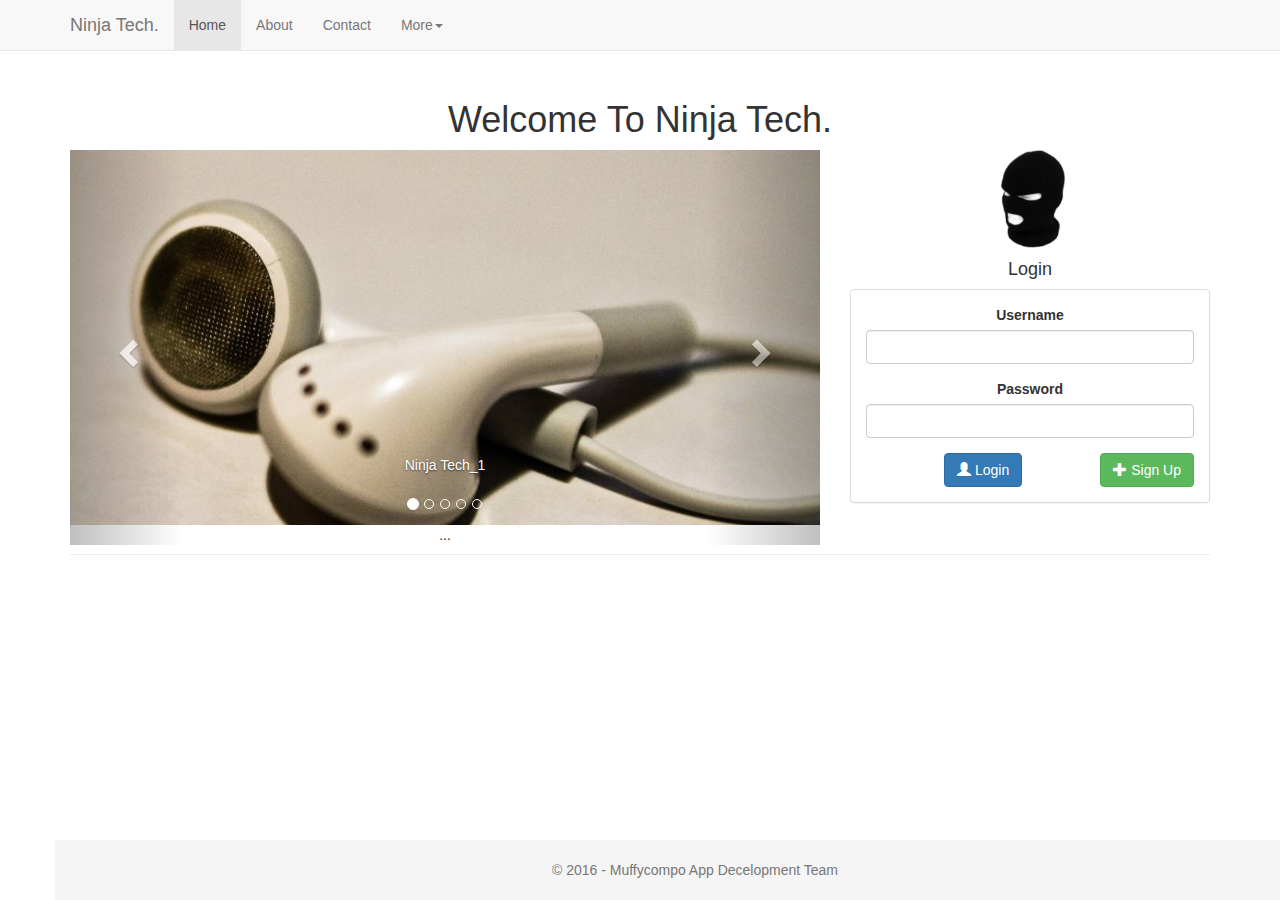
<file: index.html>
<!DOCTYPE html>
<html lang="en">
  <head>
    <meta charset="utf-8">
    <meta http-equiv="X-UA-Compatible" content="IE=edge">
    <meta name="viewport" content="width=device-width, initial-scale=1">
    <!-- The above 3 meta tags *must* come first in the head; any other head content must come *after* these tags -->
    <meta name="description" content="">
    <meta name="author" content="">
    <link rel="stylesheet" href="css/bootstrap.min.css">
    <link rel="stylesheet" href="css/custom.css">

    <title>Dseries App</title>

    <!-- Bootstrap core CSS -->
    <link href="../css/bootstrap.min.css" rel="stylesheet">

    <!-- Custom styles for this template -->
   <!--  <link href="sticky-footer-navbar.css" rel="stylesheet"> -->

  </head>

  <body>

    <!-- Fixed navbar -->
    <nav class="navbar navbar-default navbar-fixed-top">
      <div class="container">
        <div class="navbar-header">
          <button type="button" class="navbar-toggle collapsed" data-toggle="collapse" data-target="#navbar" aria-expanded="false" aria-controls="navbar">
            <span class="sr-only">Toggle navigation</span>
            <span class="icon-bar"></span>
            <span class="icon-bar"></span>
            <span class="icon-bar"></span>
          </button>
          <a class="navbar-brand" href="#">Ninja Tech.</a>
        </div>
        <div id="navbar" class="collapse navbar-collapse">
          <ul class="nav navbar-nav">
            <li class="active"><a href="index.html">Home</a></li>
            <li><a href="about.html">About</a></li>
            <li><a href="#">Contact</a></li>
            <li class="dropdown">
              <a href="#" class="dropdown-toggle" data-toggle="dropdown" role="button" aria-haspopup="true" aria-expanded="false">More<span class="caret"></span></a>
              <ul class="dropdown-menu">
                <li><a href="#">Profile</a></li>
                <li><a href="index.html">Logout</a></li>
              
              <!--   <li><a href="#">One more separated link</a></li> -->
              </ul>
            </li>
          </ul>
        </div><!--/.nav-collapse -->
      </div>
    </nav>

    <!-- Begin page content -->
    <div class="container">
      <div class="page-header text-center">
        <h1>Welcome To Ninja Tech.</h1>
   

     <div class="row">
      <div class="col-md-8">

              <!-- SLIDER-->
     <div id="carousel-example-generic" class="carousel slide" data-ride="carousel">
  <!-- Indicators -->
  <ol class="carousel-indicators">
    <li data-target="#carousel-example-generic" data-slide-to="0" class="active"></li>
    <li data-target="#carousel-example-generic" data-slide-to="1"></li>
    <li data-target="#carousel-example-generic" data-slide-to="2"></li>
    <li data-target="#carousel-example-generic" data-slide-to="3"></li>
    <li data-target="#carousel-example-generic" data-slide-to="4"></li>
  </ol>

  <!-- Wrapper for slides -->
  <div class="carousel-inner" role="listbox">
    <div class="item active">
      <img src="slides/slide1.jpg" alt="slide1">
      <div class="carousel-caption">
        Ninja Tech_1
      </div>
    </div>

    <div class="item">
      <img src="slides/slide2.jpg" alt="slide2">
      <div class="carousel-caption">
        Ninja Tech_2
      </div>
    </div>
    
    <div class="item">
      <img src="slides/slide3.jpg" alt="slide3">
      <div class="carousel-caption">
        Ninja Tech_3
      </div>
    </div>

     <div class="item">
      <img src="slides/slide4.jpg" alt="slide4">
      <div class="carousel-caption">
        Ninja Tech_4
      </div>
    </div>

     <div class="item">
      <img src="slides/slide5.jpg" alt="slide5">
      <div class="carousel-caption">
        Ninja Tech_5
      </div>
    </div>
    ...
  </div>

  <!-- Controls -->
  <a class="left carousel-control" href="#carousel-example-generic" role="button" data-slide="prev">
    <span class="glyphicon glyphicon-chevron-left" aria-hidden="true"></span>
    <span class="sr-only">Previous</span>
  </a>
  <a class="right carousel-control" href="#carousel-example-generic" role="button" data-slide="next">
    <span class="glyphicon glyphicon-chevron-right" aria-hidden="true"></span>
    <span class="sr-only">Next</span>
  </a>
</div>
</div>
      <!-- LOGIG PANNEL-->
 <form action="dashboard.html">       
<div class="container">
    <div class="row">
      <div class="col-md-4">
        <p class="text-center"><img src="img/logo1.jpg" alt="Company Logo" class="logo"></p>
        <p class="text-center"><h4>Login</h4></p>
        <!-- <img src="images/logo.png" alt="Company Logo" class="logo img-center"> -->
        <div class="panel panel-default">
          <div class="panel-body">
            <form action="dashboard.html">
          <div class="form-group">
              <label for="username">Username</label><br>
              <input type="text" class="form-control" id="username">
            </div>
          <div class="form-group">
              <label for="password">Password</label><br>
              <input type="password" class="form-control" id="password">
            </div>
          <div>
              <button class="btn btn-primary"><span class="glyphicon glyphicon-user"></span> Login</button>
              <a href="form.html" class="btn btn-success pull-right"><span class="glyphicon glyphicon-plus"></span> Sign Up</a>
            </div>
        </form>
          </div>
        </div>
        
      </div>
    </div>
  </div>


    <footer class="footer">
      <div class="container">
        <p class="text-muted text-center">&copy 2016 - Muffycompo App Decelopment Team</p>
      </div>
    </footer>


    <!-- Bootstrap core JavaScript
    ================================================== -->
    <!-- Placed at the end of the document so the pages load faster -->
       <script src="js/jquery.min.js"></script>
    <script src="js/bootstrap.min.js"></script>
    <script> 
$('.carousel').carousel({
  interval: 2000
})
    </script>
  </body>
</html>
</file>
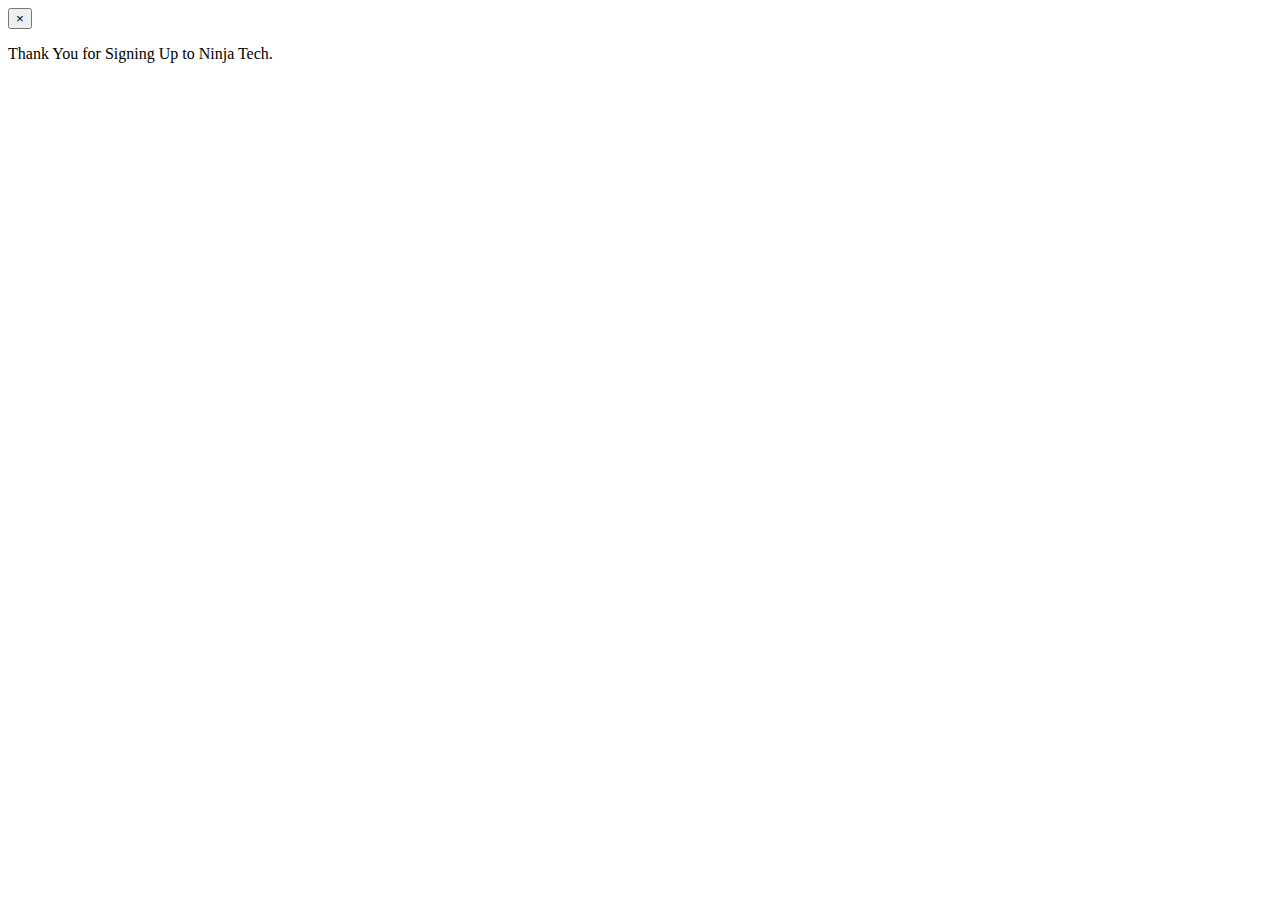
<file: alert.html>
<!DOCTYPE html>
<html>
<head>
	<meta charset="utf-8">
	<meta http-equiv="X-UA-Compatible" content="IE=edge">
	<title></title>
	<link rel="stylesheet" href="">
</head>
<body>
	
<div class="alert alert-success alert-dismissable">
	<button type="button" class="close" data-dismiss="alert" aria-label="Close">
  <span aria-hidden="true">&times;</span>
</button><p>Thank You for Signing Up to Ninja Tech.</p>
</div>

<script> 
$().alert('close')
</script>
</body>

</html>
</file>
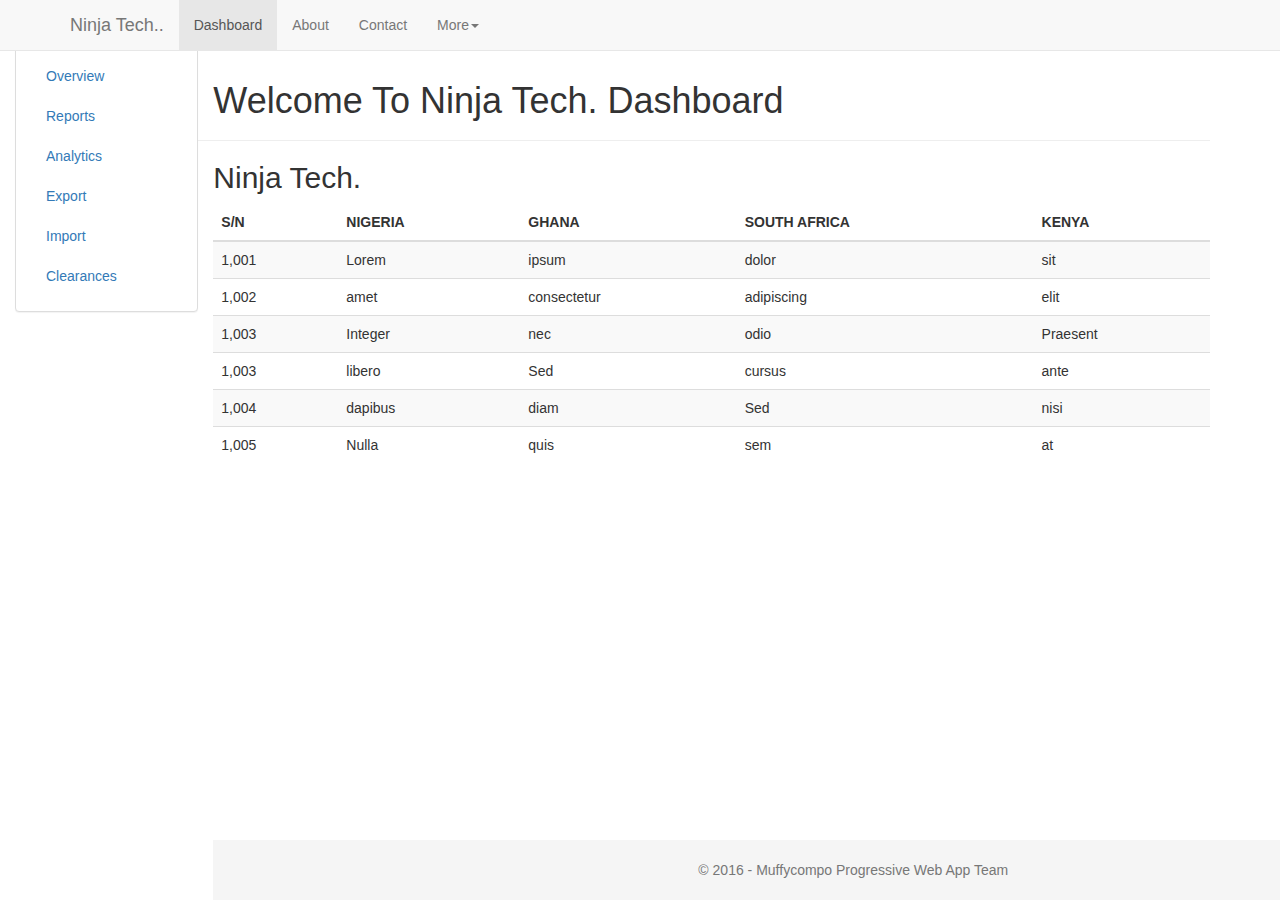
<file: dashboard.html>
<!DOCTYPE html>
<html lang="en">
  <head>
    <meta charset="utf-8">
    <meta http-equiv="X-UA-Compatible" content="IE=edge">
    <meta name="viewport" content="width=device-width, initial-scale=1">
    <!-- The above 3 meta tags *must* come first in the head; any other head content must come *after* these tags -->
    <meta name="description" content="">
    <meta name="author" content="">
    <link rel="stylesheet" href="css/bootstrap.min.css">
    <link rel="stylesheet" href="css/custom.css">

    <title>Ninja Tech.</title>

    <!-- Bootstrap core CSS -->
    <link href="../css/bootstrap.min.css" rel="stylesheet">

    <!-- Custom styles for this template -->
   <!--  <link href="sticky-footer-navbar.css" rel="stylesheet"> -->

  </head>

  <body>

    <!-- Fixed navbar -->
    <nav class="navbar navbar-default navbar-fixed-top">
      <div class="container">
        <div class="navbar-header">
          <button type="button" class="navbar-toggle collapsed" data-toggle="collapse" data-target="#navbar" aria-expanded="false" aria-controls="navbar">
            <span class="sr-only">Toggle navigation</span>
            <span class="icon-bar"></span>
            <span class="icon-bar"></span>
            <span class="icon-bar"></span>
          </button>
          <a class="navbar-brand" href="#">Ninja Tech..</a>
        </div>
        <div id="navbar" class="collapse navbar-collapse">
          <ul class="nav navbar-nav">
            <li class="active"><a href="dashboard.html">Dashboard</a></li>
            <li><a href="dashboard.html">About</a></li>
            <li><a href="#">Contact</a></li>
            <li class="dropdown">
              <a href="#" class="dropdown-toggle" data-toggle="dropdown" role="button" aria-haspopup="true" aria-expanded="false">More<span class="caret"></span></a>
              <ul class="dropdown-menu">
                <li><a href="#">Account</a></li>
                <li><a href="index.html">Logout</a></li>
                
              <!--   <li><a href="#">One more separated link</a></li> -->
              </ul>
            </li>
          </ul>
        </div><!--/.nav-collapse -->
      </div>
    </nav>

<!--SIDE BAR -->

 <div class="container-fluid">
      <div class="row">
        <div class="col col-md-2 sidebar">
         <div class="panel panel-default">
          <div class="panel-body">
          <ul class="nav nav-sidebar"><br><br>
           <li class="active" data-toggle="tooltip" data-placement="right" title="Dashboard Overview" Tooltip on right><a href="#">Overview <span class="sr-only">(current)</span></a></li>
            <li data-toggle="tooltip" data-placement="right" title="View more Report on Traffic" Tooltip on right><a href="#">Reports</a></li>
            <li data-toggle="tooltip" data-placement="right" title="Site Analytics" Tooltip on right><a href="#">Analytics</a></li>
            <li data-toggle="tooltip" data-placement="right" title="Export Transaction Report" Tooltip on right><a href="#">Export</a></li>
          </ul>
          <ul class="nav nav-sidebar">
            <li data-toggle="tooltip" data-placement="right" title="Import Transactions" Tooltip on right><a href="">Import</a></li>
            <li data-toggle="tooltip" data-placement="right" title="Issue Clearance" Tooltip on right><a href="">Clearances</a></li>
          
          </ul>

        </div>
          </div>
          </div>

<hr>

    <div class="container">
      <div class="page-header">
        <h1>Welcome To Ninja Tech. Dashboard</h1>
      </div>
      <h2 class="sub-header">Ninja Tech.</h2>
          <div class="table-responsive">
            <table class="table table-striped">
              <thead>
                <tr>
                  <th>S/N</th>
                  <th>NIGERIA</th>
                  <th>GHANA</th>
                  <th>SOUTH AFRICA</th>
                  <th>KENYA</th>
                </tr>
              </thead>
              <tbody>
                <tr>
                  <td>1,001</td>
                  <td>Lorem</td>
                  <td>ipsum</td>
                  <td>dolor</td>
                  <td>sit</td>
                </tr>
                <tr>
                  <td>1,002</td>
                  <td>amet</td>
                  <td>consectetur</td>
                  <td>adipiscing</td>
                  <td>elit</td>
                </tr>
                <tr>
                  <td>1,003</td>
                  <td>Integer</td>
                  <td>nec</td>
                  <td>odio</td>
                  <td>Praesent</td>
                </tr>
                <tr>
                  <td>1,003</td>
                  <td>libero</td>
                  <td>Sed</td>
                  <td>cursus</td>
                  <td>ante</td>
                </tr>
                <tr>
                  <td>1,004</td>
                  <td>dapibus</td>
                  <td>diam</td>
                  <td>Sed</td>
                  <td>nisi</td>
                </tr>
                <tr>
                  <td>1,005</td>
                  <td>Nulla</td>
                  <td>quis</td>
                  <td>sem</td>
                  <td>at</td>
                </tr>
               
    </div>

    
    <footer class="footer">
      <div class="container">
        <p class="text-muted text-center">&copy 2016 - Muffycompo Progressive Web App Team</p>
      </div>
    </footer>


    <!-- Bootstrap core JavaScript
    ================================================== -->
    <!-- Placed at the end of the document so the pages load faster -->
       <script src="js/jquery.min.js"></script>
    <script src="js/bootstrap.min.js"></script>
    <script>
      $(function () {
  $('[data-toggle="tooltip"]').tooltip()
})
    </script>
  </body>
</html>
</file>
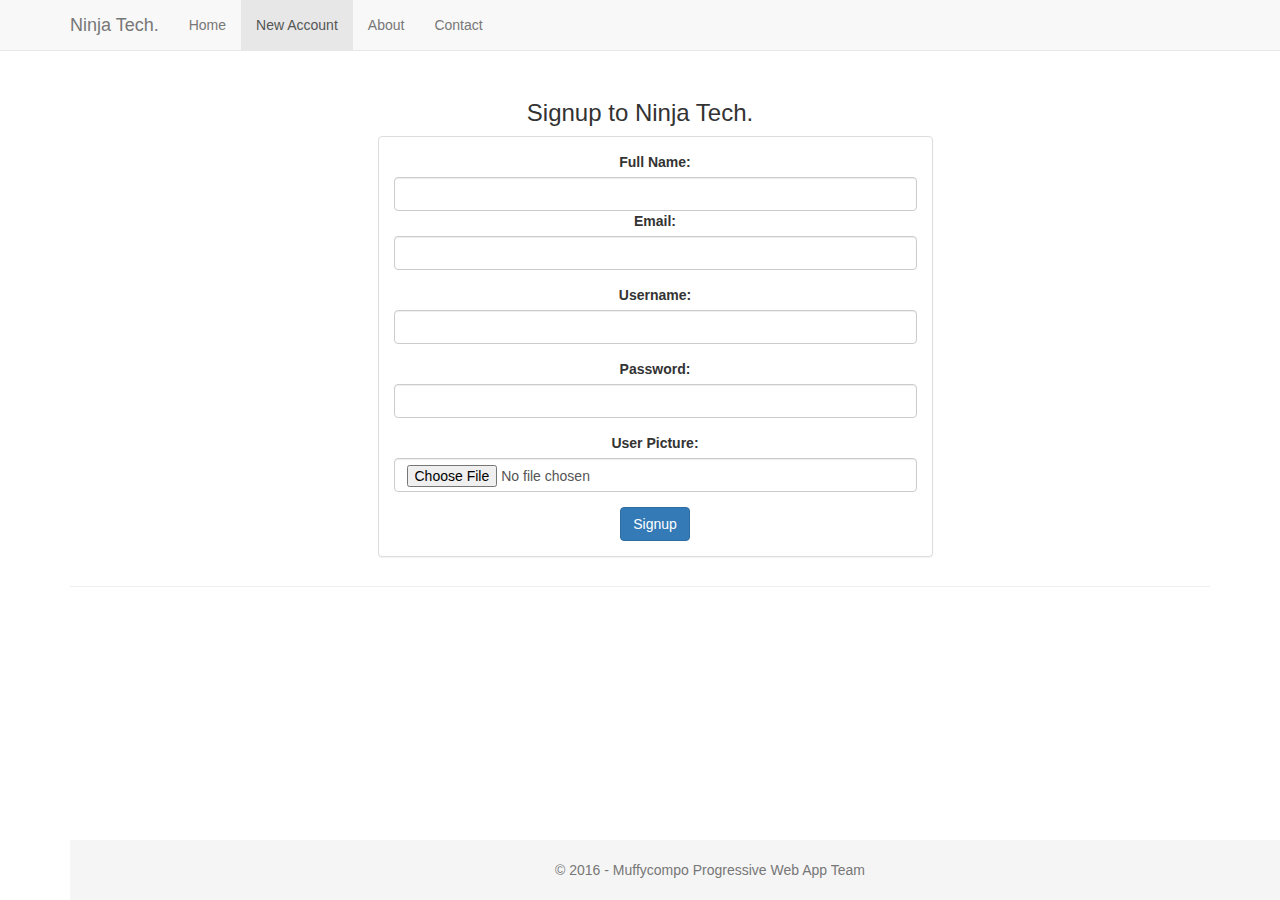
<file: form.html>
<!DOCTYPE html>
<html lang="en">
  <head>
    <meta charset="utf-8">
    <meta http-equiv="X-UA-Compatible" content="IE=edge">
    <meta name="viewport" content="width=device-width, initial-scale=1">
    <!-- The above 3 meta tags *must* come first in the head; any other head content must come *after* these tags -->
    <meta name="description" content="">
    <meta name="author" content="">
    <link rel="stylesheet" href="css/bootstrap.min.css">
    <link rel="stylesheet" href="css/custom.css">

    <title>Dseries App</title>

    <!-- Bootstrap core CSS -->
    <link href="../css/bootstrap.min.css" rel="stylesheet">

    <!-- Custom styles for this template -->
   <!--  <link href="sticky-footer-navbar.css" rel="stylesheet"> -->

  </head>

  <body>

    <!-- Fixed navbar -->
    <nav class="navbar navbar-default navbar-fixed-top">
      <div class="container">
        <div class="navbar-header">
          <button type="button" class="navbar-toggle collapsed" data-toggle="collapse" data-target="#navbar" aria-expanded="false" aria-controls="navbar">
            <span class="sr-only">Toggle navigation</span>
            <span class="icon-bar"></span>
            <span class="icon-bar"></span>
            <span class="icon-bar"></span>
          </button>
          <a class="navbar-brand" href="#">Ninja Tech.</a>
        </div>
        <div id="navbar" class="collapse navbar-collapse">
          <ul class="nav navbar-nav">
            <li><a href="index.html">Home</a></li>
            <li class="active"><a href="form.html">New Account</a></li>
            <li><a href="dashboard.html">About</a></li>
            <li><a href="#">Contact</a></li>
              <!--   <li><a href="#">One more separated link</a></li> -->
              </ul>
            </li>
          </ul>
        </div><!--/.nav-collapse -->
      </div>
    </nav>

    <!-- Begin page content -->
    <div class="container">
      <div class="page-header text-center">
        <h3>Signup to Ninja Tech.</h3>

  <div class="container">
    <div class="row">
      <div class="col-md-6 col-md-offset-3">
        <div class="panel panel-default">
          <div class="panel-body">
          <form action="dashboard.html">
            
                        <div>
                     <div class="form-group has-default has-feedback">
                          <label class="control-label" for="inputSuccess2">Full Name:</label>
                          <input type="text" class="form-control" id="inputSuccess2" aria-describedby="inputSuccess2Status">
                          <span class="glyphicon form-control-feedback" aria-hidden="true"></span>
                          <span id="inputSuccess2Status" class="sr-only">(success)</span> 

                          <div class="form-group has-default has-feedback">
                          <label class="control-label" for="inputSuccess2">Email:</label>
                          <input type="text" class="form-control" id="inputSuccess2" aria-describedby="inputSuccess2Status">
                          <span class="glyphicon form-control-feedback" aria-hidden="true"></span>
                          <span id="inputSuccess2Status" class="sr-only">(success)</span>
                          </div>

                          <div class="form-group has-default has-feedback">
                          <label class="control-label" for="inputSuccess2">Username:</label>
                          <input type="text" class="form-control" id="inputSuccess2" aria-describedby="inputSuccess2Status">
                          <span class="glyphicon form-control-feedback" aria-hidden="true"></span>
                          <span id="inputSuccess2Status" class="sr-only">(success)</span>
                          </div>

                          <div class="form-group has-default has-feedback">
                          <label class="control-label" for="inputSuccess2">Password:</label>
                          <input type="Password" class="form-control" id="inputSuccess2" aria-describedby="inputSuccess2Status">
                          <span class="glyphicon form-control-feedback" aria-hidden="true"></span>
                          <span id="inputSuccess2Status" class="sr-only">(success)</span>
                          </div>

                           <div class="form-group has-default has-feedback">
                          <label class="control-label" for="inputSuccess2">User Picture:</label>
                          <input type="file" class="form-control" id="inputSuccess2" aria-describedby="inputSuccess2Status">
                          <span class="glyphicon form-control-feedback aria-hidden="true"></span>
                          <span id="inputSuccess2Status" class="sr-only">(success)</span>
                          </div>
                    </div>
              <div>
            <input type="submit" id="myButton" data-loading-text="Loading..." class="btn btn-primary" autocomplete="off" value="Signup">
              </div>
                </form>
      </div>
    </div>
        </div>
  </div>

    <footer class="footer">
      <div class="container">
        <p class="text-muted text-center">&copy 2016 - Muffycompo Progressive Web App Team</p>
      </div>
    </footer>


    <!-- Bootstrap core JavaScript
    ================================================== -->
    <!-- Placed at the end of the document so the pages load faster -->
       <script src="js/jquery.min.js"></script>
    <script src="js/bootstrap.min.js"></script>
    <script>
      var btn = $('#myButton');
      btn.on('click', function () {
        // Business Logic
        setTimeOut();
        btn.val('Loading...');
      });

  </script>
  
  </body>
</html>
</file>
<file: css/custom.css>
/* Sticky footer styles
-------------------------------------------------- */
html {
  position: relative;
  min-height: 100%;
}
body {
  /* Margin bottom by footer height */
  margin-bottom: 60px;
}

.footer {
  position: absolute;
  bottom: 0;
  width: 100%;
  /* Set the fixed height of the footer here */
  height: 60px;
  background-color: #f5f5f5;
}

.logo{
    height: 100px;  
}

/* Custom page CSS
-------------------------------------------------- */
/* Not required for template or sticky footer method. */

body > .container {
  padding: 60px 15px 0;
}
.container .text-muted {
  margin: 20px 0;
}

.footer > .container {
  padding-right: 15px;
  padding-left: 15px;
}

code {
  font-size: 80%;
}
</file>
